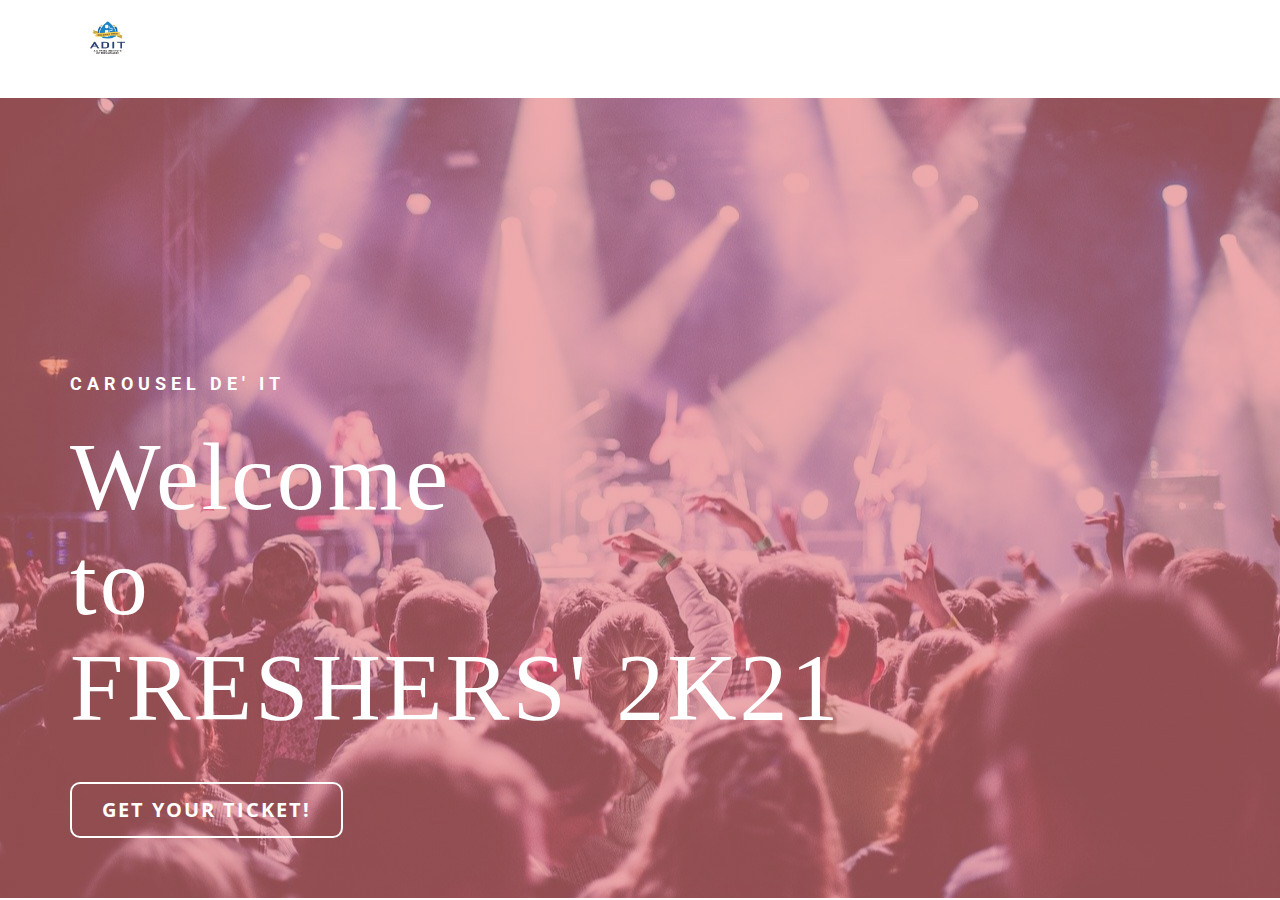
<file: index.html>
<!DOCTYPE html>
<html style="font-size: 16px">
    <head>
        <meta name="viewport" content="width=device-width, initial-scale=1.0" />
        <meta charset="utf-8" />
        <meta name="keywords" content="Welcome to&nbsp;FRESHERS' 2K21" />
        <meta name="description" content="" />
        <meta
            name="page_type"
            content="np-template-header-footer-from-plugin"
        />
        <title>Home</title>
        <link rel="stylesheet" href="./css/nicepage.css" media="screen" />
        <link rel="stylesheet" href="./css/Home.css" media="screen" />
        <script
            src="https://code.jquery.com/jquery-3.6.0.js"
            integrity="sha256-H+K7U5CnXl1h5ywQfKtSj8PCmoN9aaq30gDh27Xc0jk="
            crossorigin="anonymous"
        ></script>
        <script
            class="u-script"
            type="text/javascript"
            src="nicepage.js"
            defer=""
        ></script>
        <link
            id="u-theme-google-font"
            rel="stylesheet"
            href="https://fonts.googleapis.com/css?family=Roboto:100,100i,300,300i,400,400i,500,500i,700,700i,900,900i|Open+Sans:300,300i,400,400i,600,600i,700,700i,800,800i"
        />
        <meta name="theme-color" content="#478ac9" />
        <meta property="og:title" content="Home" />
        <meta property="og:type" content="website" />
    </head>
    <body class="u-body">
        <header class="u-clearfix u-header u-header" id="sec-803f">
            <div class="u-clearfix u-sheet u-sheet-1">
                <img
                    src="images/Aditlogo.png"
                    class="u-logo-image u-logo-image-1"
                    style="width: 75px; height: 75px; object-fit: contain"
                />
                <nav class="u-menu u-menu-dropdown u-offcanvas u-menu-1">
                    <div
                        class="menu-collapse"
                        style="font-size: 1rem; letter-spacing: 0px"
                    >
                        <a
                            class="
                                u-button-style
                                u-custom-left-right-menu-spacing
                                u-custom-padding-bottom
                                u-custom-top-bottom-menu-spacing
                                u-nav-link
                                u-text-active-palette-1-base
                                u-text-hover-palette-2-base
                            "
                            href="#"
                        >
                            <svg>
                                <use
                                    xmlns:xlink="http://www.w3.org/1999/xlink"
                                    xlink:href="#menu-hamburger"
                                ></use>
                            </svg>
                            <svg
                                version="1.1"
                                xmlns="http://www.w3.org/2000/svg"
                                xmlns:xlink="http://www.w3.org/1999/xlink"
                            >
                                <defs>
                                    <symbol
                                        id="menu-hamburger"
                                        viewBox="0 0 16 16"
                                        style="width: 16px; height: 16px"
                                    >
                                        <rect
                                            y="1"
                                            width="16"
                                            height="2"
                                        ></rect>
                                        <rect
                                            y="7"
                                            width="16"
                                            height="2"
                                        ></rect>
                                        <rect
                                            y="13"
                                            width="16"
                                            height="2"
                                        ></rect>
                                    </symbol>
                                </defs>
                            </svg>
                        </a>
                    </div>
                    <div class="u-custom-menu u-nav-container">
                        <ul class="u-nav u-unstyled u-nav-1">
                            <li class="u-nav-item">
                                <a
                                    class="
                                        u-button-style
                                        u-nav-link
                                        u-text-active-palette-1-base
                                        u-text-hover-palette-2-base
                                    "
                                    href="Home.html"
                                    style="padding: 10px 20px"
                                    >Home</a
                                >
                            </li>
                            <li class="u-nav-item">
                                <a
                                    class="
                                        u-button-style
                                        u-nav-link
                                        u-text-active-palette-1-base
                                        u-text-hover-palette-2-base
                                    "
                                    href="Welcome.html"
                                    style="padding: 10px 20px"
                                    >Welcome</a
                                >
                            </li>
                            <li class="u-nav-item">
                                <a
                                    class="
                                        u-button-style
                                        u-nav-link
                                        u-text-active-palette-1-base
                                        u-text-hover-palette-2-base
                                    "
                                    href="Location.html"
                                    style="padding: 10px 20px"
                                    >Location</a
                                >
                            </li>
                        </ul>
                    </div>
                    <div class="u-custom-menu u-nav-container-collapse">
                        <div
                            class="
                                u-black
                                u-container-style
                                u-inner-container-layout
                                u-opacity
                                u-opacity-95
                                u-sidenav
                            "
                        >
                            <div class="u-sidenav-overflow">
                                <div class="u-menu-close"></div>
                                <ul
                                    class="
                                        u-align-center
                                        u-nav
                                        u-popupmenu-items
                                        u-unstyled
                                        u-nav-2
                                    "
                                >
                                    <li class="u-nav-item">
                                        <a
                                            class="u-button-style u-nav-link"
                                            href="Home.html"
                                            style="padding: 10px 20px"
                                            >Home</a
                                        >
                                    </li>
                                    <li class="u-nav-item">
                                        <a
                                            class="u-button-style u-nav-link"
                                            href="Welcome.html"
                                            style="padding: 10px 20px"
                                            >Welcome</a
                                        >
                                    </li>
                                    <li class="u-nav-item">
                                        <a
                                            class="u-button-style u-nav-link"
                                            href="Location.html"
                                            style="padding: 10px 20px"
                                            >Location</a
                                        >
                                    </li>
                                </ul>
                            </div>
                        </div>
                        <div
                            class="
                                u-black u-menu-overlay u-opacity u-opacity-70
                            "
                        ></div>
                    </div>
                </nav>
            </div>
        </header>
        <section
            class="u-align-left u-clearfix u-image u-shading u-section-1"
            src=""
            data-image-width="1280"
            data-image-height="853"
            id="carousel_084e"
        >
            <div
                class="
                    u-clearfix
                    u-sheet
                    u-valign-bottom-lg
                    u-valign-bottom-xl
                    u-sheet-1
                "
            >
                <h6 class="u-align-center-xs u-text u-text-1">
                    CAROUSEL DE' IT
                </h6>
                <h1
                    class="u-align-center-xs u-text u-title u-text-2"
                    data-animation-name="jackInTheBox"
                    data-animation-duration="1000"
                    data-animation-delay="0"
                    data-animation-direction=""
                >
                    Welcome&nbsp;<br />to&nbsp;<span style="font-weight: 700">
                        <span style="font-style: italic"></span>
                    </span>
                    <br />FRESHERS' 2K21
                </h1>
                <a
                    href="Welcome.html"
                    data-page-id="20024046"
                    class="
                        u-border-2
                        u-border-white
                        u-btn
                        u-btn-round
                        u-button-style
                        u-hover-custom-color-4
                        u-none
                        u-radius-10
                        u-text-body-alt-color
                        u-text-hover-white
                        u-btn-1
                    "
                    data-animation-name="bounceIn"
                    data-animation-duration="1000"
                    data-animation-delay="0"
                    data-animation-direction="Down"
                    >Get Your Ticket!</a
                >
            </div>
        </section>
    </body>
</html>
</file>
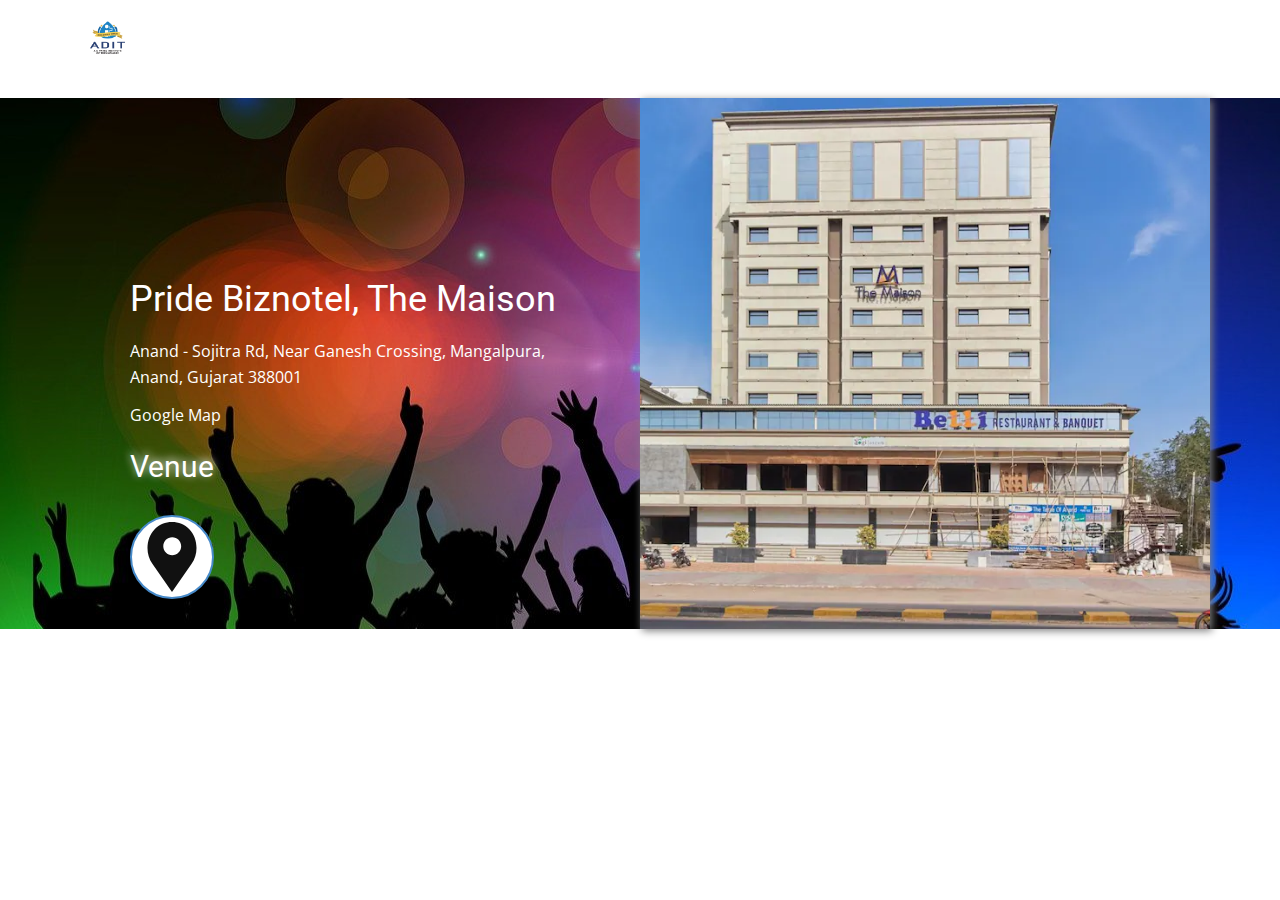
<file: Location.html>
<!DOCTYPE html>
<html style="font-size: 16px">
    <head>
        <meta name="viewport" content="width=device-width, initial-scale=1.0" />
        <meta charset="utf-8" />
        <meta name="keywords" content="Pride Biznotel, The Maison" />
        <meta name="description" content="" />
        <meta
            name="page_type"
            content="np-template-header-footer-from-plugin"
        />
        <title>Location</title>
        <link rel="stylesheet" href="./css/nicepage.css" media="screen" />
        <link rel="stylesheet" href="./css/Location.css" media="screen" />
        <script
            src="https://code.jquery.com/jquery-3.6.0.js"
            integrity="sha256-H+K7U5CnXl1h5ywQfKtSj8PCmoN9aaq30gDh27Xc0jk="
            crossorigin="anonymous"
        ></script>
        <script
            class="u-script"
            type="text/javascript"
            src="nicepage.js"
            defer=""
        ></script>
        <link
            id="u-theme-google-font"
            rel="stylesheet"
            href="https://fonts.googleapis.com/css?family=Roboto:100,100i,300,300i,400,400i,500,500i,700,700i,900,900i|Open+Sans:300,300i,400,400i,600,600i,700,700i,800,800i"
        />
        <script type="application/ld+json">
            {
                "@context": "http://schema.org",
                "@type": "Organization",
                "name": "",
                "logo": "images/Aditlogo.png"
            }
        </script>
        <meta name="theme-color" content="#478ac9" />
        <meta property="og:title" content="Location" />
        <meta property="og:type" content="website" />
    </head>
    <body class="u-body">
        <header class="u-clearfix u-header u-header" id="sec-803f">
            <div class="u-clearfix u-sheet u-sheet-1">
                <img
                    src="images/Aditlogo.png"
                    class="u-logo-image u-logo-image-1"
                    style="width: 75px; height: 75px; object-fit: contain"
                />
                <nav class="u-menu u-menu-dropdown u-offcanvas u-menu-1">
                    <div
                        class="menu-collapse"
                        style="font-size: 1rem; letter-spacing: 0px"
                    >
                        <a
                            class="
                                u-button-style
                                u-custom-left-right-menu-spacing
                                u-custom-padding-bottom
                                u-custom-top-bottom-menu-spacing
                                u-nav-link
                                u-text-active-palette-1-base
                                u-text-hover-palette-2-base
                            "
                            href="#"
                        >
                            <svg>
                                <use
                                    xmlns:xlink="http://www.w3.org/1999/xlink"
                                    xlink:href="#menu-hamburger"
                                ></use>
                            </svg>
                            <svg
                                version="1.1"
                                xmlns="http://www.w3.org/2000/svg"
                                xmlns:xlink="http://www.w3.org/1999/xlink"
                            >
                                <defs>
                                    <symbol
                                        id="menu-hamburger"
                                        viewBox="0 0 16 16"
                                        style="width: 16px; height: 16px"
                                    >
                                        <rect
                                            y="1"
                                            width="16"
                                            height="2"
                                        ></rect>
                                        <rect
                                            y="7"
                                            width="16"
                                            height="2"
                                        ></rect>
                                        <rect
                                            y="13"
                                            width="16"
                                            height="2"
                                        ></rect>
                                    </symbol>
                                </defs>
                            </svg>
                        </a>
                    </div>
                    <div class="u-custom-menu u-nav-container">
                        <ul class="u-nav u-unstyled u-nav-1">
                            <li class="u-nav-item">
                                <a
                                    class="
                                        u-button-style
                                        u-nav-link
                                        u-text-active-palette-1-base
                                        u-text-hover-palette-2-base
                                    "
                                    href="Home.html"
                                    style="padding: 10px 20px"
                                    >Home</a
                                >
                            </li>
                            <li class="u-nav-item">
                                <a
                                    class="
                                        u-button-style
                                        u-nav-link
                                        u-text-active-palette-1-base
                                        u-text-hover-palette-2-base
                                    "
                                    href="Welcome.html"
                                    style="padding: 10px 20px"
                                    >Welcome</a
                                >
                            </li>
                            <li class="u-nav-item">
                                <a
                                    class="
                                        u-button-style
                                        u-nav-link
                                        u-text-active-palette-1-base
                                        u-text-hover-palette-2-base
                                    "
                                    href="Location.html"
                                    style="padding: 10px 20px"
                                    >Location</a
                                >
                            </li>
                        </ul>
                    </div>
                    <div class="u-custom-menu u-nav-container-collapse">
                        <div
                            class="
                                u-black
                                u-container-style
                                u-inner-container-layout
                                u-opacity
                                u-opacity-95
                                u-sidenav
                            "
                        >
                            <div class="u-sidenav-overflow">
                                <div class="u-menu-close"></div>
                                <ul
                                    class="
                                        u-align-center
                                        u-nav
                                        u-popupmenu-items
                                        u-unstyled
                                        u-nav-2
                                    "
                                >
                                    <li class="u-nav-item">
                                        <a
                                            class="u-button-style u-nav-link"
                                            href="Home.html"
                                            style="padding: 10px 20px"
                                            >Home</a
                                        >
                                    </li>
                                    <li class="u-nav-item">
                                        <a
                                            class="u-button-style u-nav-link"
                                            href="Welcome.html"
                                            style="padding: 10px 20px"
                                            >Welcome</a
                                        >
                                    </li>
                                    <li class="u-nav-item">
                                        <a
                                            class="u-button-style u-nav-link"
                                            href="Location.html"
                                            style="padding: 10px 20px"
                                            >Location</a
                                        >
                                    </li>
                                </ul>
                            </div>
                        </div>
                        <div
                            class="
                                u-black u-menu-overlay u-opacity u-opacity-70
                            "
                        ></div>
                    </div>
                </nav>
            </div>
        </header>
        <section
            class="u-clearfix u-image u-section-1"
            id="sec-8300"
            data-image-width="1280"
            data-image-height="905"
        >
            <div class="u-align-left u-clearfix u-sheet u-sheet-1">
                <div
                    class="
                        u-clearfix
                        u-expanded-width
                        u-layout-wrap
                        u-layout-wrap-1
                    "
                >
                    <div class="u-layout">
                        <div class="u-layout-row">
                            <div
                                class="
                                    u-align-left-lg
                                    u-align-left-md
                                    u-align-left-sm
                                    u-align-left-xl
                                    u-container-style
                                    u-layout-cell
                                    u-left-cell
                                    u-size-30
                                    u-layout-cell-1
                                "
                            >
                                <div
                                    class="
                                        u-container-layout u-container-layout-1
                                    "
                                >
                                    <h2
                                        class="
                                            u-align-center-xs
                                            u-text
                                            u-text-body-alt-color
                                            u-text-1
                                        "
                                    >
                                        Pride Biznotel, The Maison
                                    </h2>
                                    <p
                                        class="
                                            u-align-center-xs
                                            u-text
                                            u-text-body-alt-color
                                            u-text-2
                                        "
                                    >
                                        Anand - Sojitra Rd, Near Ganesh
                                        Crossing, Mangalpura, Anand, Gujarat
                                        388001
                                    </p>
                                    <p class="u-align-left-xs u-text u-text-3">
                                        <a
                                            class="
                                                u-active-none
                                                u-border-none
                                                u-btn
                                                u-button-link
                                                u-button-style
                                                u-hover-none
                                                u-none
                                                u-text-body-alt-color
                                                u-btn-1
                                            "
                                            href="https://www.google.com/maps/place/Pride+Biznotel,+The+Maison+Anand/@22.5487326,72.9669623,16z/data=!4m8!3m7!1s0x395e4d91f71e607f:0xcaead8deabfc928a!5m2!4m1!1i2!8m2!3d22.5468332!4d72.9714444"
                                            >Google Map</a
                                        >
                                    </p>
                                    <h3
                                        class="
                                            u-align-center-xs
                                            u-text
                                            u-text-body-alt-color
                                            u-text-4
                                        "
                                    >
                                        Venue
                                    </h3>
                                    <span
                                        class="
                                            u-border-2
                                            u-border-palette-1-base
                                            u-icon
                                            u-icon-circle
                                            u-spacing-5
                                            u-white
                                            u-icon-1
                                        "
                                        ><svg
                                            class="u-svg-link"
                                            preserveAspectRatio="xMidYMin slice"
                                            viewBox="0 0 54.757 54.757"
                                            style=""
                                        >
                                            <use
                                                xmlns:xlink="http://www.w3.org/1999/xlink"
                                                xlink:href="#svg-87cc"
                                            ></use></svg
                                        ><svg
                                            class="u-svg-content"
                                            viewBox="0 0 54.757 54.757"
                                            x="0px"
                                            y="0px"
                                            id="svg-87cc"
                                            style="
                                                enable-background: new 0 0
                                                    54.757 54.757;
                                            "
                                        >
                                            <path
                                                d="M40.94,5.617C37.318,1.995,32.502,0,27.38,0c-5.123,0-9.938,1.995-13.56,5.617c-6.703,6.702-7.536,19.312-1.804,26.952
	L27.38,54.757L42.721,32.6C48.476,24.929,47.643,12.319,40.94,5.617z M27.557,26c-3.859,0-7-3.141-7-7s3.141-7,7-7s7,3.141,7,7
	S31.416,26,27.557,26z"
                                            ></path></svg
                                    ></span>
                                </div>
                            </div>
                            <div
                                class="
                                    u-container-style
                                    u-effect-hover-zoom
                                    u-layout-cell
                                    u-right-cell
                                    u-size-30
                                    u-layout-cell-2
                                "
                                data-image-width="910"
                                data-image-height="612"
                                data-animation-name="fadeIn"
                                data-animation-duration="1000"
                                data-animation-delay="0"
                                data-animation-direction=""
                            >
                                <div class="u-background-effect u-expanded">
                                    <div
                                        class="
                                            u-background-effect-image
                                            u-expanded
                                            u-image
                                            u-image-1
                                        "
                                        data-image-width="910"
                                        data-image-height="612"
                                    ></div>
                                </div>
                                <div
                                    class="
                                        u-container-layout u-container-layout-2
                                    "
                                ></div>
                            </div>
                        </div>
                    </div>
                </div>
            </div>
        </section>
    </body>
</html>
</file>
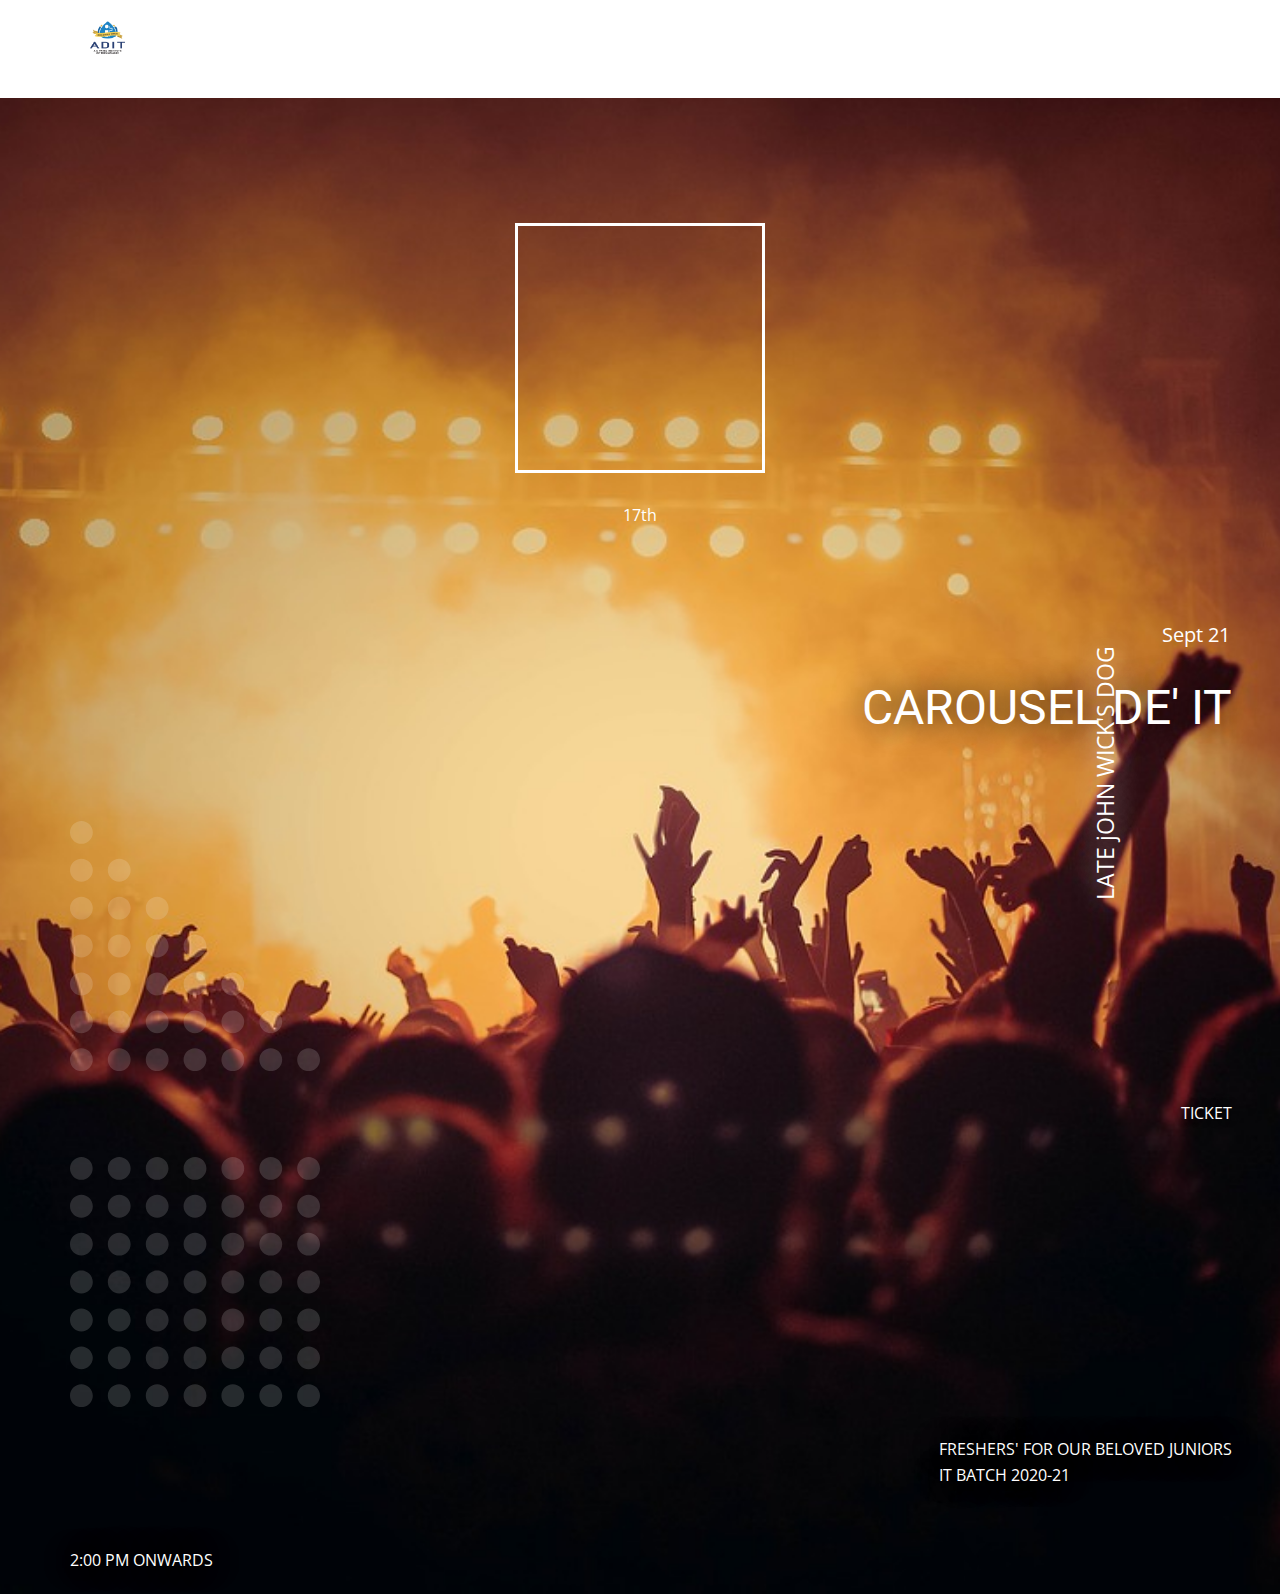
<file: Ticket.html>
<!DOCTYPE html>
<html style="font-size: 16px">
    <head>
        <meta name="viewport" content="width=device-width, initial-scale=1.0" />
        <meta charset="utf-8" />
        <meta name="keywords" content="CAROUSEL DE' IT" />
        <meta name="description" content="" />
        <meta
            name="page_type"
            content="np-template-header-footer-from-plugin"
        />
        <title>Ticket</title>
        <link rel="stylesheet" href="./css/nicepage.css" media="screen" />
        <link rel="stylesheet" href="./css/Ticket.css" media="screen" />
        <script
            src="https://code.jquery.com/jquery-3.6.0.js"
            integrity="sha256-H+K7U5CnXl1h5ywQfKtSj8PCmoN9aaq30gDh27Xc0jk="
            crossorigin="anonymous"
        ></script>
        <script
            class="u-script"
            type="text/javascript"
            src="nicepage.js"
            defer=""
        ></script>
        <link
            id="u-theme-google-font"
            rel="stylesheet"
            href="https://fonts.googleapis.com/css?family=Roboto:100,100i,300,300i,400,400i,500,500i,700,700i,900,900i|Open+Sans:300,300i,400,400i,600,600i,700,700i,800,800i"
        />

        <script type="application/ld+json">
            {
                "@context": "http://schema.org",
                "@type": "Organization",
                "name": "",
                "logo": "images/Aditlogo.png"
            }
        </script>
        <meta name="theme-color" content="#478ac9" />
        <meta property="og:title" content="Ticket" />
        <meta property="og:type" content="website" />
    </head>
    <body class="u-body">
        <header class="u-clearfix u-header u-header" id="sec-803f">
            <div class="u-clearfix u-sheet u-sheet-1">
                <img
                    src="images/Aditlogo.png"
                    class="u-logo-image u-logo-image-1"
                    style="width: 75px; height: 75px; object-fit: contain"
                />
                <nav class="u-menu u-menu-dropdown u-offcanvas u-menu-1">
                    <div
                        class="menu-collapse"
                        style="font-size: 1rem; letter-spacing: 0px"
                    >
                        <a
                            class="
                                u-button-style
                                u-custom-left-right-menu-spacing
                                u-custom-padding-bottom
                                u-custom-top-bottom-menu-spacing
                                u-nav-link
                                u-text-active-palette-1-base
                                u-text-hover-palette-2-base
                            "
                            href="#"
                        >
                            <svg>
                                <use
                                    xmlns:xlink="http://www.w3.org/1999/xlink"
                                    xlink:href="#menu-hamburger"
                                ></use>
                            </svg>
                            <svg
                                version="1.1"
                                xmlns="http://www.w3.org/2000/svg"
                                xmlns:xlink="http://www.w3.org/1999/xlink"
                            >
                                <defs>
                                    <symbol
                                        id="menu-hamburger"
                                        viewBox="0 0 16 16"
                                        style="width: 16px; height: 16px"
                                    >
                                        <rect
                                            y="1"
                                            width="16"
                                            height="2"
                                        ></rect>
                                        <rect
                                            y="7"
                                            width="16"
                                            height="2"
                                        ></rect>
                                        <rect
                                            y="13"
                                            width="16"
                                            height="2"
                                        ></rect>
                                    </symbol>
                                </defs>
                            </svg>
                        </a>
                    </div>
                    <div class="u-custom-menu u-nav-container">
                        <ul class="u-nav u-unstyled u-nav-1">
                            <li class="u-nav-item">
                                <a
                                    class="
                                        u-button-style
                                        u-nav-link
                                        u-text-active-palette-1-base
                                        u-text-hover-palette-2-base
                                    "
                                    href="Home.html"
                                    style="padding: 10px 20px"
                                    >Home</a
                                >
                            </li>
                            <li class="u-nav-item">
                                <a
                                    class="
                                        u-button-style
                                        u-nav-link
                                        u-text-active-palette-1-base
                                        u-text-hover-palette-2-base
                                    "
                                    href="Welcome.html"
                                    style="padding: 10px 20px"
                                    >Welcome</a
                                >
                            </li>
                            <li class="u-nav-item">
                                <a
                                    class="
                                        u-button-style
                                        u-nav-link
                                        u-text-active-palette-1-base
                                        u-text-hover-palette-2-base
                                    "
                                    href="Location.html"
                                    style="padding: 10px 20px"
                                    >Location</a
                                >
                            </li>
                        </ul>
                    </div>
                    <div class="u-custom-menu u-nav-container-collapse">
                        <div
                            class="
                                u-black
                                u-container-style
                                u-inner-container-layout
                                u-opacity
                                u-opacity-95
                                u-sidenav
                            "
                        >
                            <div class="u-sidenav-overflow">
                                <div class="u-menu-close"></div>
                                <ul
                                    class="
                                        u-align-center
                                        u-nav
                                        u-popupmenu-items
                                        u-unstyled
                                        u-nav-2
                                    "
                                >
                                    <li class="u-nav-item">
                                        <a
                                            class="u-button-style u-nav-link"
                                            href="Home.html"
                                            style="padding: 10px 20px"
                                            >Home</a
                                        >
                                    </li>
                                    <li class="u-nav-item">
                                        <a
                                            class="u-button-style u-nav-link"
                                            href="Welcome.html"
                                            style="padding: 10px 20px"
                                            >Welcome</a
                                        >
                                    </li>
                                    <li class="u-nav-item">
                                        <a
                                            class="u-button-style u-nav-link"
                                            href="Location.html"
                                            style="padding: 10px 20px"
                                            >Location</a
                                        >
                                    </li>
                                </ul>
                            </div>
                        </div>
                        <div
                            class="
                                u-black u-menu-overlay u-opacity u-opacity-70
                            "
                        ></div>
                    </div>
                </nav>
            </div>
        </header>
        <section
            class="u-clearfix u-image u-section-1"
            id="sec-9290"
            data-image-width="150"
            data-image-height="99"
        >
            <div class="u-align-left-xs u-clearfix u-sheet u-sheet-1">
                <div
                    class="
                        u-border-3
                        u-border-white
                        u-preserve-proportions
                        u-shape
                        u-shape-rectangle
                        u-shape-1
                    "
                ></div>
                <p
                    class="
                        u-align-center-xs
                        u-text
                        u-text-body-alt-color
                        u-text-default-lg
                        u-text-default-md
                        u-text-default-sm
                        u-text-default-xl
                        u-text-1
                    "
                >
                    17th
                </p>
                <p
                    class="
                        u-align-center-xs u-text u-text-body-alt-color u-text-2
                    "
                >
                    <span style="font-size: 1.25rem">Sept 21 </span>
                    <br />
                </p>
                <h1
                    class="
                        u-text
                        u-text-body-alt-color
                        u-text-default-lg
                        u-text-default-md
                        u-text-default-sm
                        u-text-default-xl
                        u-text-3
                    "
                >
                    CAROUSEL DE' IT
                </h1>
                <p
                    class="
                        u-align-left-xs
                        u-text
                        u-text-body-alt-color
                        u-text-default-lg
                        u-text-default-md
                        u-text-default-sm
                        u-text-default-xl
                        u-text-4
                    "
                    id="name-ticket-124536"
                    style="transform: rotate(-90deg); font-size: 23px"
                >
                    LATE jOHN WICK'S DOG
                </p>
                <div
                    class="
                        u-opacity
                        u-opacity-15
                        u-shape
                        u-shape-svg
                        u-text-white
                        u-shape-2
                    "
                >
                    <svg
                        class="u-svg-link"
                        preserveAspectRatio="none"
                        viewBox="0 0 160 160"
                        style=""
                    >
                        <use
                            xmlns:xlink="http://www.w3.org/1999/xlink"
                            xlink:href="#svg-a0b1"
                        ></use>
                    </svg>
                    <svg
                        class="u-svg-content"
                        viewBox="0 0 160 160"
                        x="0px"
                        y="0px"
                        id="svg-a0b1"
                    >
                        <path
                            d="M0,7.3c0,4,3.3,7.3,7.3,7.3s7.3-3.3,7.3-7.3S11.3,0,7.3,0S0,3.3,0,7.3z M24.2,31.5c0,4,3.3,7.3,7.3,7.3s7.3-3.3,7.3-7.3
	s-3.3-7.3-7.3-7.3S24.2,27.5,24.2,31.5z M0,31.5c0,4,3.3,7.3,7.3,7.3s7.3-3.3,7.3-7.3s-3.3-7.3-7.3-7.3S0,27.5,0,31.5z M48.5,55.8
	c0,4,3.3,7.3,7.3,7.3s7.3-3.3,7.3-7.3s-3.3-7.3-7.3-7.3S48.5,51.8,48.5,55.8z M24.2,55.8c0,4,3.3,7.3,7.3,7.3s7.3-3.3,7.3-7.3
	s-3.3-7.3-7.3-7.3S24.2,51.8,24.2,55.8z M0,55.8c0,4,3.3,7.3,7.3,7.3s7.3-3.3,7.3-7.3s-3.3-7.3-7.3-7.3S0,51.8,0,55.8z M72.7,80
	c0,4,3.3,7.3,7.3,7.3s7.3-3.3,7.3-7.3S84,72.7,80,72.7S72.7,76,72.7,80z M48.5,80c0,4,3.3,7.3,7.3,7.3s7.3-3.3,7.3-7.3
	s-3.3-7.3-7.3-7.3S48.5,76,48.5,80z M24.2,80c0,4,3.3,7.3,7.3,7.3s7.3-3.3,7.3-7.3s-3.3-7.3-7.3-7.3S24.2,76,24.2,80z M0,80
	c0,4,3.3,7.3,7.3,7.3s7.3-3.3,7.3-7.3s-3.3-7.3-7.3-7.3S0,76,0,80z M96.9,104.3c0,4,3.3,7.3,7.3,7.3s7.3-3.3,7.3-7.3
	s-3.3-7.3-7.3-7.3C100.3,97,97,100.3,96.9,104.3z M72.7,104.3c0,4,3.3,7.3,7.3,7.3s7.3-3.3,7.3-7.3S84,97,80,97
	S72.7,100.3,72.7,104.3z M48.5,104.3c0,4,3.3,7.3,7.3,7.3s7.3-3.3,7.3-7.3S59.8,97,55.8,97S48.5,100.3,48.5,104.3z M24.2,104.3
	c0,4,3.3,7.3,7.3,7.3s7.3-3.3,7.3-7.3S35.5,97,31.5,97S24.2,100.3,24.2,104.3z M0,104.3c0,4,3.3,7.3,7.3,7.3s7.3-3.3,7.3-7.3
	S11.3,97,7.3,97S0,100.3,0,104.3z M121.2,128.5c0,4,3.3,7.3,7.3,7.3s7.3-3.3,7.3-7.3s-3.3-7.3-7.3-7.3S121.2,124.5,121.2,128.5z
	 M96.9,128.5c0,4,3.3,7.3,7.3,7.3s7.3-3.3,7.3-7.3s-3.3-7.3-7.3-7.3C100.3,121.2,97,124.5,96.9,128.5z M72.7,128.5
	c0,4,3.3,7.3,7.3,7.3s7.3-3.3,7.3-7.3s-3.3-7.3-7.3-7.3S72.7,124.5,72.7,128.5z M48.5,128.5c0,4,3.3,7.3,7.3,7.3s7.3-3.3,7.3-7.3
	s-3.3-7.3-7.3-7.3S48.5,124.5,48.5,128.5z M24.2,128.5c0,4,3.3,7.3,7.3,7.3s7.3-3.3,7.3-7.3s-3.3-7.3-7.3-7.3S24.2,124.5,24.2,128.5
	z M0,128.5c0,4,3.3,7.3,7.3,7.3s7.3-3.3,7.3-7.3s-3.3-7.3-7.3-7.3S0,124.5,0,128.5z M145.4,152.8c0,4,3.3,7.3,7.3,7.3
	s7.3-3.3,7.3-7.3s-3.3-7.3-7.3-7.3C148.8,145.5,145.5,148.8,145.4,152.8z M121.2,152.8c0,4,3.3,7.3,7.3,7.3s7.3-3.3,7.3-7.3
	s-3.3-7.3-7.3-7.3S121.2,148.8,121.2,152.8z M96.9,152.8c0,4,3.3,7.3,7.3,7.3s7.3-3.3,7.3-7.3s-3.3-7.3-7.3-7.3
	C100.3,145.5,97,148.8,96.9,152.8z M72.7,152.8c0,4,3.3,7.3,7.3,7.3s7.3-3.3,7.3-7.3s-3.3-7.3-7.3-7.3S72.7,148.8,72.7,152.8z
	 M48.5,152.8c0,4,3.3,7.3,7.3,7.3s7.3-3.3,7.3-7.3s-3.3-7.3-7.3-7.3S48.5,148.8,48.5,152.8z M24.2,152.8c0,4,3.3,7.3,7.3,7.3
	s7.3-3.3,7.3-7.3s-3.3-7.3-7.3-7.3S24.2,148.8,24.2,152.8z M0,152.8c0,4,3.3,7.3,7.3,7.3s7.3-3.3,7.3-7.3s-3.3-7.3-7.3-7.3
	S0,148.8,0,152.8z"
                        ></path>
                    </svg>
                </div>
                <p class="u-text u-text-body-alt-color u-text-default u-text-5">
                    TICKET<span style="font-weight: 700"></span>
                </p>
                <div
                    class="
                        u-opacity
                        u-opacity-15
                        u-shape
                        u-shape-svg
                        u-text-white
                        u-shape-3
                    "
                >
                    <svg
                        class="u-svg-link"
                        preserveAspectRatio="none"
                        viewBox="0 0 160 160"
                        style=""
                    >
                        <use
                            xmlns:xlink="http://www.w3.org/1999/xlink"
                            xlink:href="#svg-5682"
                        ></use>
                    </svg>
                    <svg
                        class="u-svg-content"
                        viewBox="0 0 160 160"
                        x="0px"
                        y="0px"
                        id="svg-5682"
                    >
                        <path
                            d="M14.5,7.3c0,4-3.3,7.3-7.3,7.3S0,11.2,0,7.3S3.3,0,7.3,0S14.5,3.3,14.5,7.3z M7.3,24.2c-4,0-7.3,3.3-7.3,7.3
	s3.3,7.3,7.3,7.3s7.3-3.3,7.3-7.3S11.2,24.2,7.3,24.2z M31.5,0c-4,0-7.3,3.3-7.3,7.3s3.3,7.3,7.3,7.3s7.3-3.3,7.3-7.3S35.5,0,31.5,0
	z M55.8,0c-4,0-7.3,3.3-7.3,7.3s3.3,7.3,7.3,7.3S63,11.2,63,7.3S59.7,0,55.8,0z M80,0c-4,0-7.3,3.3-7.3,7.3s3.3,7.3,7.3,7.3
	s7.3-3.3,7.3-7.3S84,0,80,0z M104.2,0c-4,0-7.3,3.3-7.3,7.3s3.3,7.3,7.3,7.3c4,0,7.3-3.3,7.3-7.3S108.2,0,104.2,0z M128.5,0
	c-4,0-7.3,3.3-7.3,7.3s3.3,7.3,7.3,7.3c4,0,7.3-3.3,7.3-7.3S132.5,0,128.5,0z M152.7,0c-4,0-7.3,3.3-7.3,7.3s3.3,7.3,7.3,7.3
	c4,0,7.3-3.3,7.3-7.3S156.7,0,152.7,0z M31.5,24.2c-4,0-7.3,3.3-7.3,7.3s3.3,7.3,7.3,7.3s7.3-3.3,7.3-7.3S35.5,24.2,31.5,24.2z
	 M55.8,24.2c-4,0-7.3,3.3-7.3,7.3s3.3,7.3,7.3,7.3s7.3-3.3,7.3-7.3S59.7,24.2,55.8,24.2z M80,24.2c-4,0-7.3,3.3-7.3,7.3
	s3.3,7.3,7.3,7.3s7.3-3.3,7.3-7.3S84,24.2,80,24.2z M104.2,24.2c-4,0-7.3,3.3-7.3,7.3s3.3,7.3,7.3,7.3c4,0,7.3-3.3,7.3-7.3
	S108.2,24.2,104.2,24.2z M128.5,24.2c-4,0-7.3,3.3-7.3,7.3s3.3,7.3,7.3,7.3c4,0,7.3-3.3,7.3-7.3S132.5,24.2,128.5,24.2z M152.7,24.2
	c-4,0-7.3,3.3-7.3,7.3s3.3,7.3,7.3,7.3c4,0,7.3-3.3,7.3-7.3S156.7,24.2,152.7,24.2z M7.3,48.5c-4,0-7.3,3.3-7.3,7.3S3.3,63,7.3,63
	s7.3-3.3,7.3-7.3S11.2,48.5,7.3,48.5z M31.5,48.5c-4,0-7.3,3.3-7.3,7.3s3.3,7.3,7.3,7.3s7.3-3.3,7.3-7.3S35.5,48.5,31.5,48.5z
	 M55.8,48.5c-4,0-7.3,3.3-7.3,7.3s3.3,7.3,7.3,7.3s7.3-3.3,7.3-7.3S59.7,48.5,55.8,48.5z M80,48.5c-4,0-7.3,3.3-7.3,7.3S76,63,80,63
	s7.3-3.3,7.3-7.3S84,48.5,80,48.5z M104.2,48.5c-4,0-7.3,3.3-7.3,7.3s3.3,7.3,7.3,7.3c4,0,7.3-3.3,7.3-7.3S108.2,48.5,104.2,48.5z
	 M128.5,48.5c-4,0-7.3,3.3-7.3,7.3s3.3,7.3,7.3,7.3c4,0,7.3-3.3,7.3-7.3S132.5,48.5,128.5,48.5z M152.7,48.5c-4,0-7.3,3.3-7.3,7.3
	s3.3,7.3,7.3,7.3c4,0,7.3-3.3,7.3-7.3S156.7,48.5,152.7,48.5z M7.3,72.7C3.3,72.7,0,76,0,80s3.3,7.3,7.3,7.3s7.3-3.3,7.3-7.3
	S11.2,72.7,7.3,72.7z M31.5,72.7c-4,0-7.3,3.3-7.3,7.3s3.3,7.3,7.3,7.3s7.3-3.3,7.3-7.3S35.5,72.7,31.5,72.7z M55.8,72.7
	c-4,0-7.3,3.3-7.3,7.3s3.3,7.3,7.3,7.3S63,84,63,80S59.7,72.7,55.8,72.7z M80,72.7c-4,0-7.3,3.3-7.3,7.3s3.3,7.3,7.3,7.3
	s7.3-3.3,7.3-7.3S84,72.7,80,72.7z M104.2,72.7c-4,0-7.3,3.3-7.3,7.3s3.3,7.3,7.3,7.3c4,0,7.3-3.3,7.3-7.3S108.2,72.7,104.2,72.7z
	 M128.5,72.7c-4,0-7.3,3.3-7.3,7.3s3.3,7.3,7.3,7.3c4,0,7.3-3.3,7.3-7.3S132.5,72.7,128.5,72.7z M152.7,72.7c-4,0-7.3,3.3-7.3,7.3
	s3.3,7.3,7.3,7.3c4,0,7.3-3.3,7.3-7.3S156.7,72.7,152.7,72.7z M7.3,97c-4,0-7.3,3.3-7.3,7.3c0,4,3.3,7.3,7.3,7.3s7.3-3.3,7.3-7.3
	C14.5,100.3,11.2,97,7.3,97z M31.5,97c-4,0-7.3,3.3-7.3,7.3c0,4,3.3,7.3,7.3,7.3s7.3-3.3,7.3-7.3C38.8,100.3,35.5,97,31.5,97z
	 M55.8,97c-4,0-7.3,3.3-7.3,7.3c0,4,3.3,7.3,7.3,7.3s7.3-3.3,7.3-7.3C63,100.3,59.7,97,55.8,97z M80,97c-4,0-7.3,3.3-7.3,7.3
	c0,4,3.3,7.3,7.3,7.3s7.3-3.3,7.3-7.3C87.3,100.3,84,97,80,97z M104.2,97c-4,0-7.3,3.3-7.3,7.3c0,4,3.3,7.3,7.3,7.3
	c4,0,7.3-3.3,7.3-7.3C111.5,100.3,108.2,97,104.2,97z M128.5,97c-4,0-7.3,3.3-7.3,7.3c0,4,3.3,7.3,7.3,7.3c4,0,7.3-3.3,7.3-7.3
	C135.8,100.3,132.5,97,128.5,97z M152.7,97c-4,0-7.3,3.3-7.3,7.3c0,4,3.3,7.3,7.3,7.3c4,0,7.3-3.3,7.3-7.3
	C160,100.3,156.7,97,152.7,97z M7.3,121.2c-4,0-7.3,3.3-7.3,7.3c0,4,3.3,7.3,7.3,7.3s7.3-3.3,7.3-7.3
	C14.5,124.5,11.2,121.2,7.3,121.2z M31.5,121.2c-4,0-7.3,3.3-7.3,7.3c0,4,3.3,7.3,7.3,7.3s7.3-3.3,7.3-7.3
	C38.8,124.5,35.5,121.2,31.5,121.2z M55.8,121.2c-4,0-7.3,3.3-7.3,7.3c0,4,3.3,7.3,7.3,7.3s7.3-3.3,7.3-7.3
	C63,124.5,59.7,121.2,55.8,121.2z M80,121.2c-4,0-7.3,3.3-7.3,7.3c0,4,3.3,7.3,7.3,7.3s7.3-3.3,7.3-7.3
	C87.3,124.5,84,121.2,80,121.2z M104.2,121.2c-4,0-7.3,3.3-7.3,7.3c0,4,3.3,7.3,7.3,7.3c4,0,7.3-3.3,7.3-7.3
	C111.5,124.5,108.2,121.2,104.2,121.2z M128.5,121.2c-4,0-7.3,3.3-7.3,7.3c0,4,3.3,7.3,7.3,7.3c4,0,7.3-3.3,7.3-7.3
	C135.8,124.5,132.5,121.2,128.5,121.2z M152.7,121.2c-4,0-7.3,3.3-7.3,7.3c0,4,3.3,7.3,7.3,7.3c4,0,7.3-3.3,7.3-7.3
	C160,124.5,156.7,121.2,152.7,121.2z M7.3,145.5c-4,0-7.3,3.3-7.3,7.3c0,4,3.3,7.3,7.3,7.3s7.3-3.3,7.3-7.3
	C14.5,148.8,11.2,145.5,7.3,145.5z M31.5,145.5c-4,0-7.3,3.3-7.3,7.3c0,4,3.3,7.3,7.3,7.3s7.3-3.3,7.3-7.3
	C38.8,148.8,35.5,145.5,31.5,145.5z M55.8,145.5c-4,0-7.3,3.3-7.3,7.3c0,4,3.3,7.3,7.3,7.3s7.3-3.3,7.3-7.3
	C63,148.8,59.7,145.5,55.8,145.5z M80,145.5c-4,0-7.3,3.3-7.3,7.3c0,4,3.3,7.3,7.3,7.3s7.3-3.3,7.3-7.3
	C87.3,148.8,84,145.5,80,145.5z M104.2,145.5c-4,0-7.3,3.3-7.3,7.3c0,4,3.3,7.3,7.3,7.3c4,0,7.3-3.3,7.3-7.3
	C111.5,148.8,108.2,145.5,104.2,145.5z M128.5,145.5c-4,0-7.3,3.3-7.3,7.3c0,4,3.3,7.3,7.3,7.3c4,0,7.3-3.3,7.3-7.3
	C135.8,148.8,132.5,145.5,128.5,145.5z M152.7,145.5c-4,0-7.3,3.3-7.3,7.3c0,4,3.3,7.3,7.3,7.3c4,0,7.3-3.3,7.3-7.3
	C160,148.8,156.7,145.5,152.7,145.5z"
                        ></path>
                    </svg>
                </div>
                <p class="u-text u-text-body-alt-color u-text-default u-text-6">
                    FRESHERS' FOR OUR BELOVED JUNIORS<br />IT BATCH 2020-21
                </p>
                <p class="u-text u-text-body-alt-color u-text-default u-text-7">
                    2:00 PM ONWARDS
                </p>
            </div>
        </section>
        <script>
            const getUrlParam = () => {
                const queryString = window.location.search;
                const urlParams = new URLSearchParams(queryString);
                return urlParams;
            };
            $(document).ready(function () {
                const t = getUrlParam();
                console.log(t.get("name"));
                document.getElementById("name-ticket-124536").innerText =
                    t.get("name");
            });
        </script>
    </body>
</html>
</file>
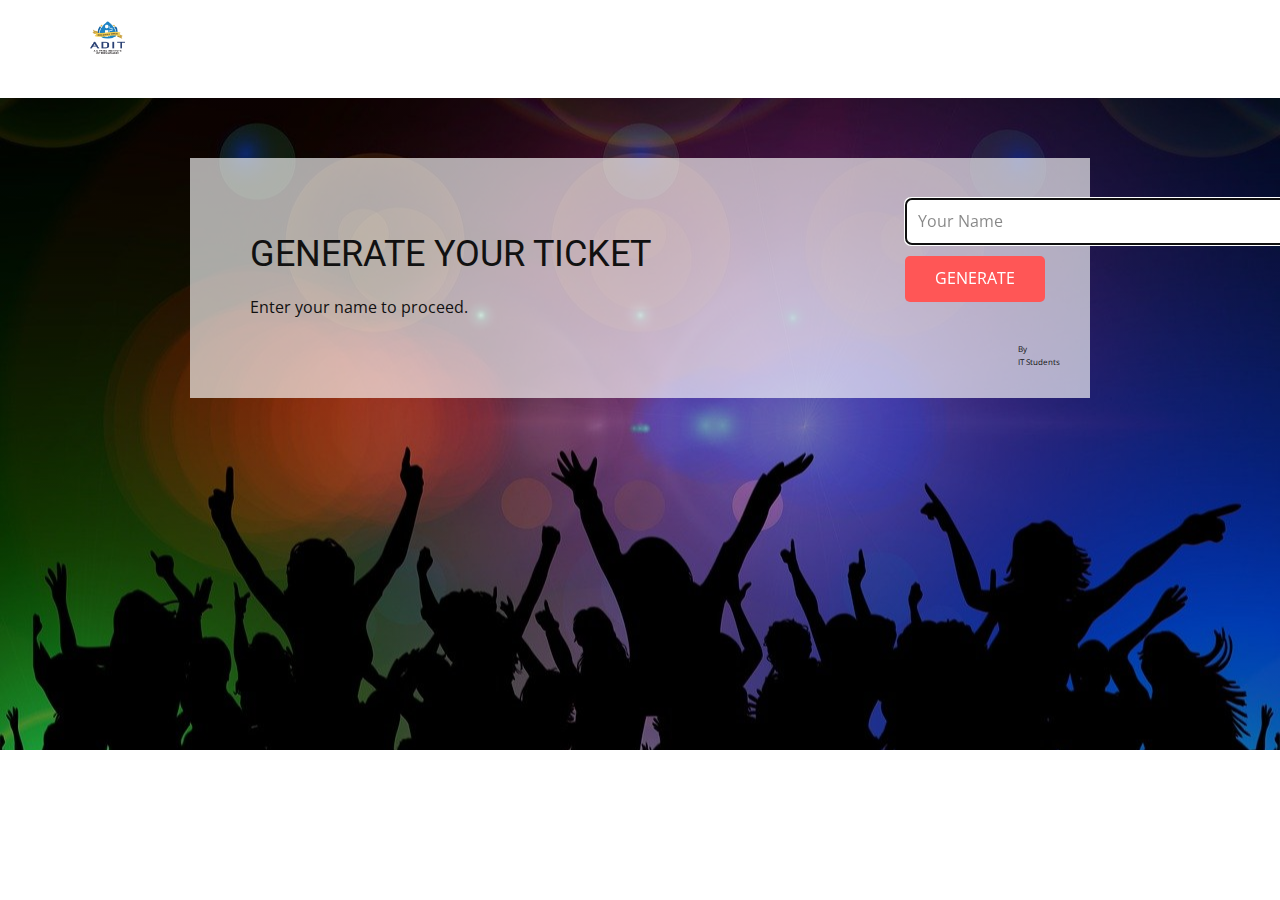
<file: Welcome.html>
<!DOCTYPE html>
<html style="font-size: 16px">
    <head>
        <meta name="viewport" content="width=device-width, initial-scale=1.0" />
        <meta charset="utf-8" />
        <meta name="keywords" content="WELCOME​​" />
        <meta name="description" content="" />
        <title>Welcome</title>
        <link rel="stylesheet" href="./css/nicepage.css" media="screen" />
        <link rel="stylesheet" href="./css/Welcome.css" media="screen" />
        <script
            src="https://code.jquery.com/jquery-3.6.0.js"
            integrity="sha256-H+K7U5CnXl1h5ywQfKtSj8PCmoN9aaq30gDh27Xc0jk="
            crossorigin="anonymous"
        ></script>
        <script
            class="u-script"
            type="text/javascript"
            src="nicepage.js"
            defer=""
        ></script>
        <link
            id="u-theme-google-font"
            rel="stylesheet"
            href="https://fonts.googleapis.com/css?family=Roboto:100,100i,300,300i,400,400i,500,500i,700,700i,900,900i|Open+Sans:300,300i,400,400i,600,600i,700,700i,800,800i"
        />
        <meta name="theme-color" content="#478ac9" />
        <meta property="og:title" content="Welcome" />
        <meta property="og:type" content="website" />
    </head>
    <body class="u-body">
        <header class="u-clearfix u-header u-header" id="sec-803f">
            <div class="u-clearfix u-sheet u-sheet-1">
                <img
                    src="images/Aditlogo.png"
                    class="u-logo-image u-logo-image-1"
                    style="width: 75px; height: 75px; object-fit: contain"
                />
                <nav class="u-menu u-menu-dropdown u-offcanvas u-menu-1">
                    <div
                        class="menu-collapse"
                        style="font-size: 1rem; letter-spacing: 0px"
                    >
                        <a
                            class="
                                u-button-style
                                u-custom-left-right-menu-spacing
                                u-custom-padding-bottom
                                u-custom-top-bottom-menu-spacing
                                u-nav-link
                                u-text-active-palette-1-base
                                u-text-hover-palette-2-base
                            "
                            href="#"
                        >
                            <svg>
                                <use
                                    xmlns:xlink="http://www.w3.org/1999/xlink"
                                    xlink:href="#menu-hamburger"
                                ></use>
                            </svg>
                            <svg
                                version="1.1"
                                xmlns="http://www.w3.org/2000/svg"
                                xmlns:xlink="http://www.w3.org/1999/xlink"
                            >
                                <defs>
                                    <symbol
                                        id="menu-hamburger"
                                        viewBox="0 0 16 16"
                                        style="width: 16px; height: 16px"
                                    >
                                        <rect
                                            y="1"
                                            width="16"
                                            height="2"
                                        ></rect>
                                        <rect
                                            y="7"
                                            width="16"
                                            height="2"
                                        ></rect>
                                        <rect
                                            y="13"
                                            width="16"
                                            height="2"
                                        ></rect>
                                    </symbol>
                                </defs>
                            </svg>
                        </a>
                    </div>
                    <div class="u-custom-menu u-nav-container">
                        <ul class="u-nav u-unstyled u-nav-1">
                            <li class="u-nav-item">
                                <a
                                    class="
                                        u-button-style
                                        u-nav-link
                                        u-text-active-palette-1-base
                                        u-text-hover-palette-2-base
                                    "
                                    href="Home.html"
                                    style="padding: 10px 20px"
                                    >Home</a
                                >
                            </li>
                            <li class="u-nav-item">
                                <a
                                    class="
                                        u-button-style
                                        u-nav-link
                                        u-text-active-palette-1-base
                                        u-text-hover-palette-2-base
                                    "
                                    href="Welcome.html"
                                    style="padding: 10px 20px"
                                    >Welcome</a
                                >
                            </li>
                            <li class="u-nav-item">
                                <a
                                    class="
                                        u-button-style
                                        u-nav-link
                                        u-text-active-palette-1-base
                                        u-text-hover-palette-2-base
                                    "
                                    href="Location.html"
                                    style="padding: 10px 20px"
                                    >Location</a
                                >
                            </li>
                        </ul>
                    </div>
                    <div class="u-custom-menu u-nav-container-collapse">
                        <div
                            class="
                                u-black
                                u-container-style
                                u-inner-container-layout
                                u-opacity
                                u-opacity-95
                                u-sidenav
                            "
                        >
                            <div class="u-sidenav-overflow">
                                <div class="u-menu-close"></div>
                                <ul
                                    class="
                                        u-align-center
                                        u-nav
                                        u-popupmenu-items
                                        u-unstyled
                                        u-nav-2
                                    "
                                >
                                    <li class="u-nav-item">
                                        <a
                                            class="u-button-style u-nav-link"
                                            href="Home.html"
                                            style="padding: 10px 20px"
                                            >Home</a
                                        >
                                    </li>
                                    <li class="u-nav-item">
                                        <a
                                            class="u-button-style u-nav-link"
                                            href="Welcome.html"
                                            style="padding: 10px 20px"
                                            >Welcome</a
                                        >
                                    </li>
                                    <li class="u-nav-item">
                                        <a
                                            class="u-button-style u-nav-link"
                                            href="Location.html"
                                            style="padding: 10px 20px"
                                            >Location</a
                                        >
                                    </li>
                                </ul>
                            </div>
                        </div>
                        <div
                            class="
                                u-black u-menu-overlay u-opacity u-opacity-70
                            "
                        ></div>
                    </div>
                </nav>
            </div>
        </header>
        <section
            class="u-clearfix u-image u-shading u-section-1"
            src=""
            data-image-width="150"
            data-image-height="105"
            id="sec-045f"
        >
            <div class="u-clearfix u-sheet u-valign-middle-xs u-sheet-1">
                <div
                    class="
                        u-clearfix
                        u-expanded-width-xs
                        u-layout-wrap
                        u-layout-wrap-1
                    "
                >
                    <div class="u-layout">
                        <div class="u-layout-row">
                            <div
                                class="
                                    u-align-center-sm
                                    u-align-center-xs
                                    u-align-left-lg
                                    u-align-left-md
                                    u-align-left-xl
                                    u-container-style
                                    u-layout-cell
                                    u-left-cell
                                    u-opacity
                                    u-opacity-65
                                    u-shape-rectangle
                                    u-size-39-md
                                    u-size-39-sm
                                    u-size-39-xs
                                    u-size-45-lg
                                    u-size-45-xl
                                    u-white
                                    u-layout-cell-1
                                "
                            >
                                <div
                                    class="
                                        u-container-layout
                                        u-valign-middle-lg
                                        u-valign-middle-md
                                        u-valign-middle-sm
                                        u-valign-middle-xl
                                        u-container-layout-1
                                    "
                                >
                                    <h2
                                        class="
                                            u-text
                                            u-text-default-lg
                                            u-text-default-md
                                            u-text-default-sm
                                            u-text-default-xl
                                            u-text-1
                                        "
                                    >
                                        GENERATE YOUR TICKET
                                    </h2>
                                    <p class="u-text u-text-2">
                                        Enter your name to proceed.
                                    </p>
                                </div>
                            </div>
                            <div
                                class="
                                    u-align-center-xs
                                    u-align-left-lg
                                    u-align-left-md
                                    u-align-left-sm
                                    u-align-left-xl
                                    u-container-style
                                    u-layout-cell
                                    u-opacity
                                    u-opacity-65
                                    u-right-cell
                                    u-shape-rectangle
                                    u-size-15-lg
                                    u-size-15-xl
                                    u-size-21-md
                                    u-size-21-sm
                                    u-size-21-xs
                                    u-white
                                    u-layout-cell-2
                                "
                            >
                                <div
                                    class="
                                        u-container-layout
                                        u-valign-middle-lg
                                        u-valign-middle-md
                                        u-valign-middle-sm
                                        u-valign-middle-xl
                                        u-container-layout-2
                                    "
                                >
                                    <div
                                        class="
                                            u-expanded-width-xs u-form u-form-1
                                        "
                                    >
                                        <form
                                            action="#"
                                            method="GET"
                                            class="
                                                u-clearfix
                                                u-form-spacing-10
                                                u-form-vertical
                                                u-inner-form
                                            "
                                            style="padding: 10px"
                                        >
                                            <div
                                                class="u-form-group u-form-name"
                                            >
                                                <input
                                                    type="text"
                                                    placeholder="Your Name"
                                                    id="name-ff44"
                                                    name="name"
                                                    autocomplete="off"
                                                    class="
                                                        u-border-1
                                                        u-border-grey-30
                                                        u-input
                                                        u-input-rectangle
                                                        u-radius-6
                                                        u-white
                                                    "
                                                    required
                                                    autofocus="autofocus"
                                                />
                                            </div>
                                            <div
                                                class="
                                                    u-align-center-xs
                                                    u-align-left-lg
                                                    u-align-left-md
                                                    u-align-left-sm
                                                    u-align-left-xl
                                                    u-form-group
                                                    u-form-submit
                                                "
                                            >
                                                <input
                                                    type="button"
                                                    value="GENERATE"
                                                    class="
                                                        u-border-none
                                                        u-btn
                                                        u-btn-round
                                                        u-btn-submit
                                                        u-button-style
                                                        u-custom-color-2
                                                        u-hover-custom-color-3
                                                        u-radius-5
                                                        u-btn-1
                                                    "
                                                    onclick="custom_submit_malay()"
                                                />
                                            </div>
                                        </form>
                                    </div>
                                    <p
                                        class="
                                            u-text
                                            u-text-default-lg
                                            u-text-default-md
                                            u-text-default-sm
                                            u-text-default-xl
                                            u-text-3
                                        "
style="font-size:8px;"
                                    >
                                        By<br />IT Students
                                    </p>
                                </div>
                            </div>
                        </div>
                    </div>
                </div>
            </div>
        </section>
        <script>
            function custom_submit_malay() {
                // console.log(document.getElementById("name-ff44").value);
                window.location.replace(
                    "/Freshers-2k21-virtual-ticket/Ticket.html?name=" +
                        document.getElementById("name-ff44").value
                );
                // window.location.pathname =
                //     "/Ticket.html?name=" +
                //     document.getElementById("name-ff44").value;
            }
        </script>
    </body>
</html>
</file>
